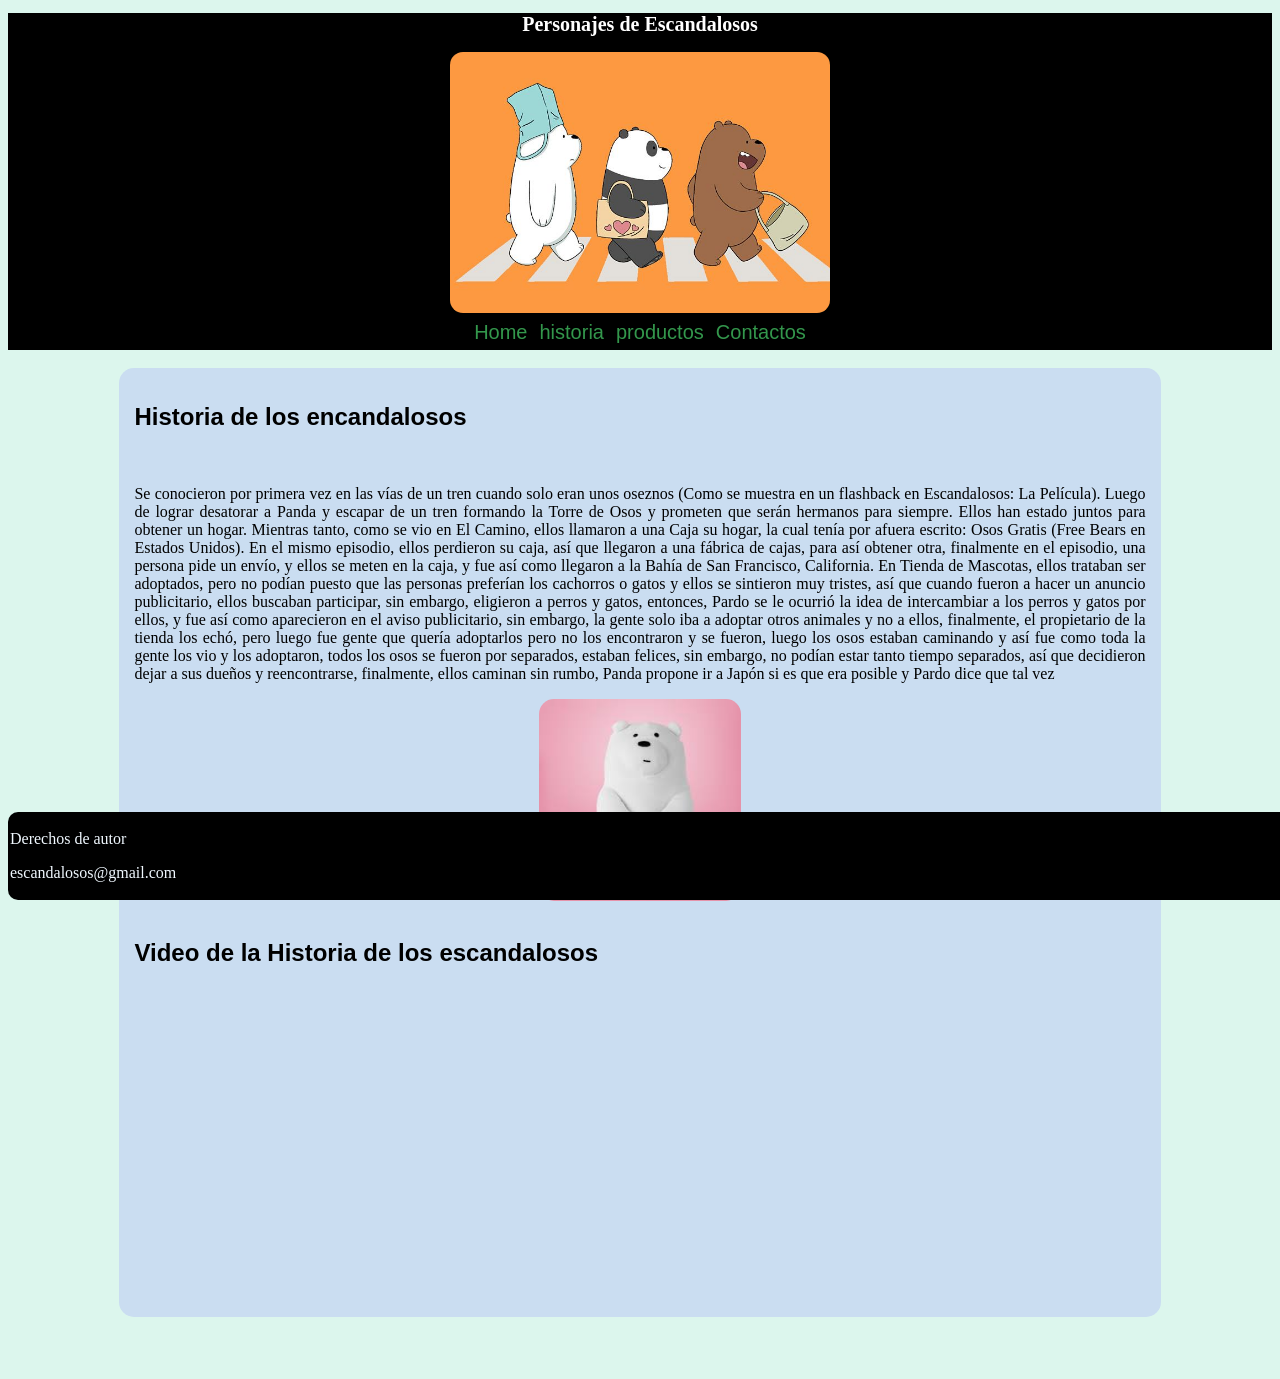
<file: index.html>
<!DOCTYPE html>
<html lang="en">
<head>
    <meta charset="UTF-8">
    <meta name="viewport" content="width=device-width, initial-scale=1.0">
    <title>Home</title>
    <link rel="stylesheet" href="estilo/estilos.css">
</head>
<body>
    <header>
        <h1>Personajes de Escandalosos</h1>
        <img class="imagen1" src="imagen/img1.jpg" alt="escandalosos">
        <nav>
            <ul>
                <li><a href="index.html">Home</a></li>
                <li><a href="historia.html">historia</a></li>
                <li><a href="productos.html">productos</a></li>
                <li><a href="contactos.html">Contactos</a></li>
                
            </ul>
        </nav>
    </header>
    <br>
    <main>
        <section>
            <h2>Historia de los encandalosos</h2>
            <br>
            <p>Se conocieron por primera vez en las vías de un tren cuando solo eran unos oseznos (Como se muestra en un flashback en Escandalosos: La Película). Luego de lograr desatorar a Panda y escapar de un tren formando la Torre de Osos y prometen que serán hermanos para siempre. Ellos han estado juntos para obtener un hogar. Mientras tanto, como se vio en El Camino, ellos llamaron a una Caja su hogar, la cual tenía por afuera escrito: Osos Gratis (Free Bears en Estados Unidos). En el mismo episodio, ellos perdieron su caja, así que llegaron a una fábrica de cajas, para así obtener otra, finalmente en el episodio, una persona pide un envío, y ellos se meten en la caja, y fue así como llegaron a la Bahía de San Francisco, California. En Tienda de Mascotas, ellos trataban ser adoptados, pero no podían puesto que las personas preferían los cachorros o gatos y ellos se sintieron muy tristes, así que cuando fueron a hacer un anuncio publicitario, ellos buscaban participar, sin embargo, eligieron a perros y gatos, entonces, Pardo se le ocurrió la idea de intercambiar a los perros y gatos por ellos, y fue así como aparecieron en el aviso publicitario, sin embargo, la gente solo iba a adoptar otros animales y no a ellos, finalmente, el propietario de la tienda los echó, pero luego fue gente que quería adoptarlos pero no los encontraron y se fueron, luego los osos estaban caminando y así fue como toda la gente los vio y los adoptaron, todos los osos se fueron por separados, estaban felices, sin embargo, no podían estar tanto tiempo separados, así que decidieron dejar a sus dueños y reencontrarse, finalmente, ellos caminan sin rumbo, Panda propone ir a Japón si es que era posible y Pardo dice que tal vez</p>
            <div class="contenedor">
                <img class="img2" src="imagen/img2.jpg" alt="polar">

            </div>
            <br>
            <h2>Video de la Historia de los escandalosos</h2>
            <div class="contenedor">
          <iframe width="560" height="315" src="https://www.youtube.com/embed/0sLCzYnfW1U?si=gYd5hSrwADBEOVER" title="YouTube video player" frameborder="0" allow="accelerometer; autoplay; clipboard-write; encrypted-media; gyroscope; picture-in-picture; web-share" referrerpolicy="strict-origin-when-cross-origin" allowfullscreen></iframe>
            </div>
        </section>
    </main>
    <br>
    <br>
    <br>
    <footer class="footer">
        <p>Derechos de autor</p>
        <p>escandalosos@gmail.com</p>
    </footer>
</body>
</html>
</file>
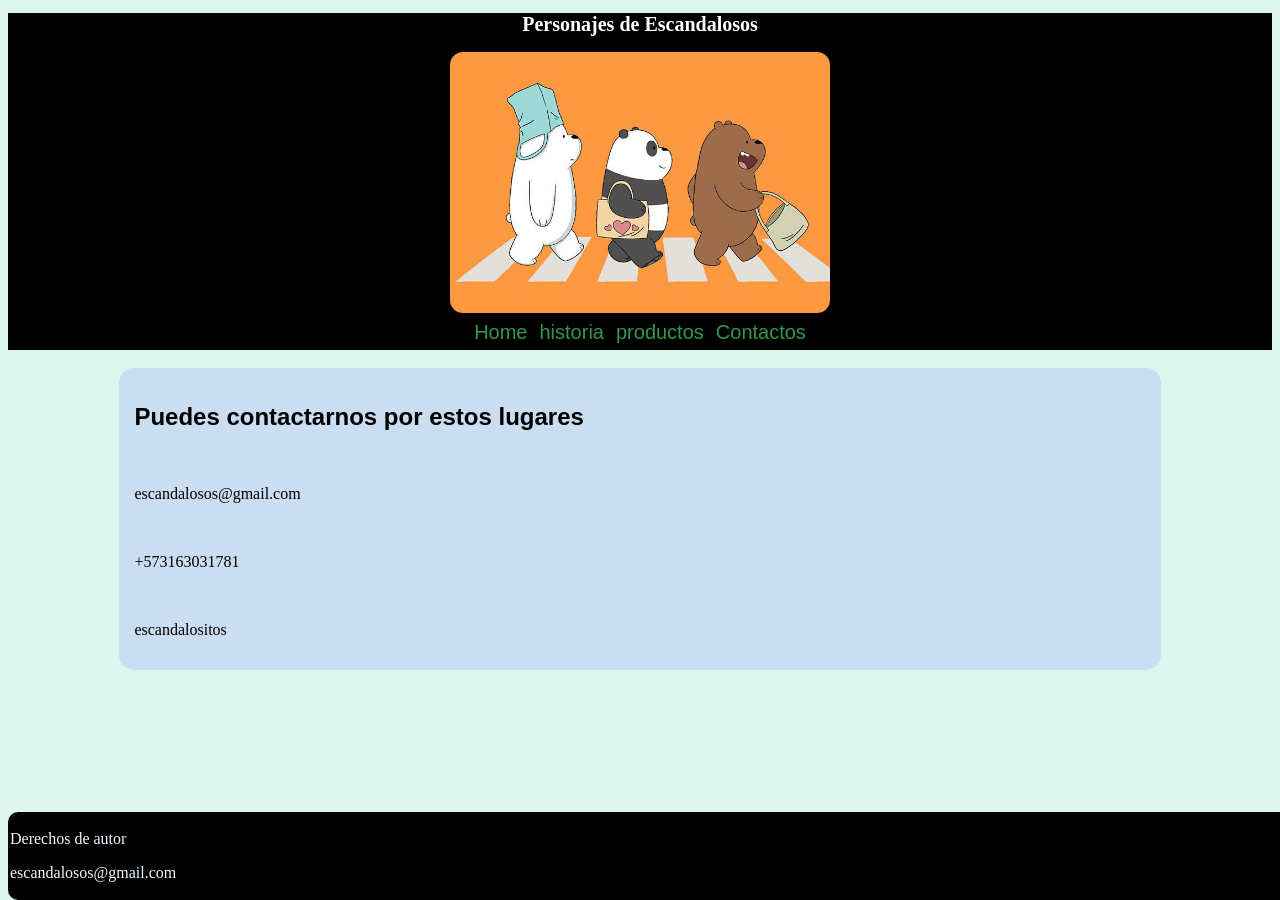
<file: contactos.html>
<!DOCTYPE html>
<html lang="en">
<head>
    <meta charset="UTF-8">
    <meta name="viewport" content="width=device-width, initial-scale=1.0">
    <title>Home</title>
    <link rel="stylesheet" href="estilo/estilos.css">
</head>
<body>
    <header>
        <h1>Personajes de Escandalosos</h1>
        <img class="imagen1" src="imagen/img1.jpg" alt="escandalosos">
        <nav>
            <ul>
                <li><a href="index.html">Home</a></li>
                <li><a href="historia.html">historia</a></li>
                <li><a href="productos.html">productos</a></li>
                <li><a href="contactos.html">Contactos</a></li>
                
            </ul>
        </nav>
    </header>
    <br>
    <main>
        <section>
            <h2>Puedes contactarnos por estos lugares</h2>
            <br>
            <p>escandalosos@gmail.com</p>
            <br>
            <p>+573163031781</p>
            <br>
            <p>escandalositos</p>
            
        </section>
    </main>
    <br>
    <br>
    <br>
    <footer class="footer">
        <p>Derechos de autor</p>
        <p>escandalosos@gmail.com</p>
    </footer>
</body>
</html>
</file>
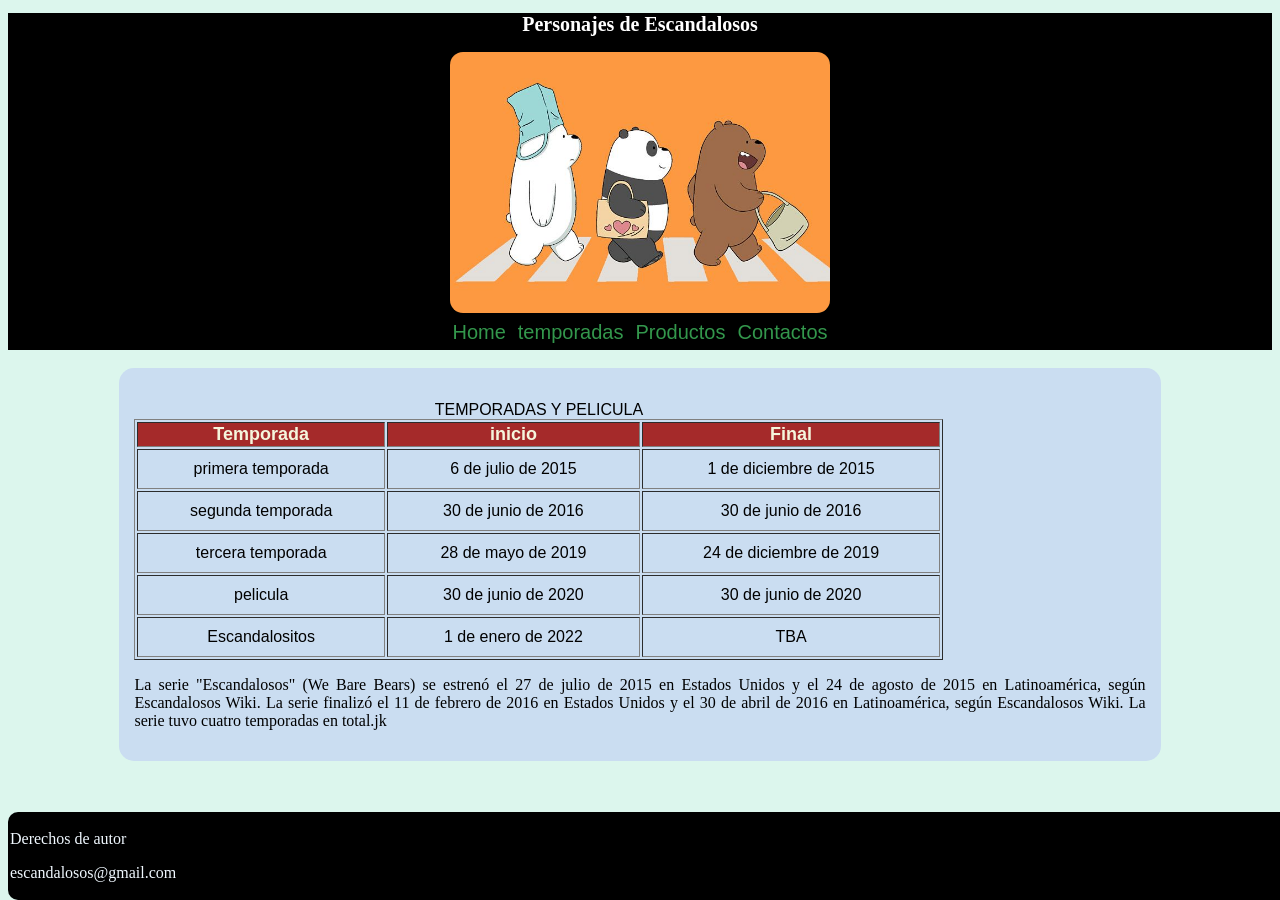
<file: historia.html>
<!DOCTYPE html>
<html lang="en">
<head>
    <meta charset="UTF-8">
    <meta name="viewport" content="width=device-width, initial-scale=1.0">
    <title>Home</title>
    <link rel="stylesheet" href="estilo/estilos.css">
</head>
<body>
    <header>
        <h1>Personajes de Escandalosos</h1>
        <img class="imagen1" src="imagen/img1.jpg" alt="escandalosos">
        <nav>
            <ul>
                <li><a href="index.html">Home</a><li>
                <li><a href="historia.html">temporadas</a></li>
                <li><a href="">Productos</a></li>
                <li><a href="contactos.html">Contactos</a></li>
                
            </ul>
        </nav>
    </header>
    <br>
    <main>
        <section>
            <div>
        <table border="1">
            <br>
                <caption >TEMPORADAS Y PELICULA</caption>
                
                <tr>
                    <th>Temporada</th>
                    <th>inicio</th>
                     <th>Final</th>
                </tr>
                <tr>
                    <td>primera temporada</td>
                    <td>6 de julio de 2015</td>
                    <td>1 de diciembre de 2015	</td>
                </tr>
                 <tr>
                    <td>segunda temporada</td>
                    <td>30 de junio de 2016	</td>
                    <td>30 de junio de 2016	</td>
                </tr>
                 <tr>
                    <td>tercera temporada</td>
                    <td>28 de mayo de 2019	</td>
                    <td>24 de diciembre de 2019
</td>
                </tr>
                    <tr>
                    <td>pelicula</td>
                    <td>30 de junio de 2020	</td>
                    <td>30 de junio de 2020	</td>
                </tr>
                  <tr>
                    <td>Escandalositos</td>
                    <td>1 de enero de 2022	</td>
                    <td>TBA</td>
                </tr>
            </table >
            </div>
            <p>La serie "Escandalosos" (We Bare Bears) se estrenó el 27 de julio de 2015 en Estados Unidos y el 24 de agosto de 2015 en Latinoamérica, según Escandalosos Wiki. La serie finalizó el 11 de febrero de 2016 en Estados Unidos y el 30 de abril de 2016 en Latinoamérica, según Escandalosos Wiki. La serie tuvo cuatro temporadas en total.jk </p>
        </section>
    </main>
    <br>
    <br>
    <br>
    <footer class="footer">
        <p>Derechos de autor</p>
        <p>escandalosos@gmail.com</p>
    </footer>
</body>
</html>
</file>
<file: estilo/estilos.css>
body{
    background-color: rgb(220, 246, 237);
}
nav ul{
    list-style: none;
    padding: 6px;
    margin: 0 auto;
    display: flex;
    grid-row: auto;
    justify-content: center;
}
nav li a{
    text-decoration: none;
    color: rgb(51, 151, 76);
    padding: 6px;
    font-family: 'Franklin Gothic Medium', 'Arial Narrow', Arial, sans-serif;
    font-size: 20px;

}
.imagen1{
    width: 30%;
    height: auto;
    padding: 2px;
    display: block;
    margin: 0 auto;
    border-radius: 15px;
    justify-content: center;
}
header{
    background-color: black;
    width: 100%;

}
h1{
    color: white;
    text-align: center;
    font-family: Georgia, 'Times New Roman', Times, serif;
    font-size: 20px;
}
.img2{
    width: 20%;
    border-radius: 15px;

}
footer{
    background-color: black;
    color: aliceblue;
    text-align: center;
    padding: 2px;
    border-radius: 10px;
    bottom: 0;
    position:fixed ;
    width: 100%;

}
main{
background-color: rgb(202, 221, 241);
padding: 15px;
width: 80%;
border-radius: 15px;
margin: 0 auto;
font-family: Arial, Helvetica, sans-serif;
}
p{
text-align: justify;
font-family: Georgia, 'Times New Roman', Times, serif;
}
.contenedor{
    justify-content: center;
    margin: 0 auto;
    display: flex;

}
table{
    height: 80%;
    width: 80%;
    
}
th{
background-color: brown;
color: beige;
font-size: 18px;
}
td{
    text-align: center;
    padding: 10px;
}
</file>
